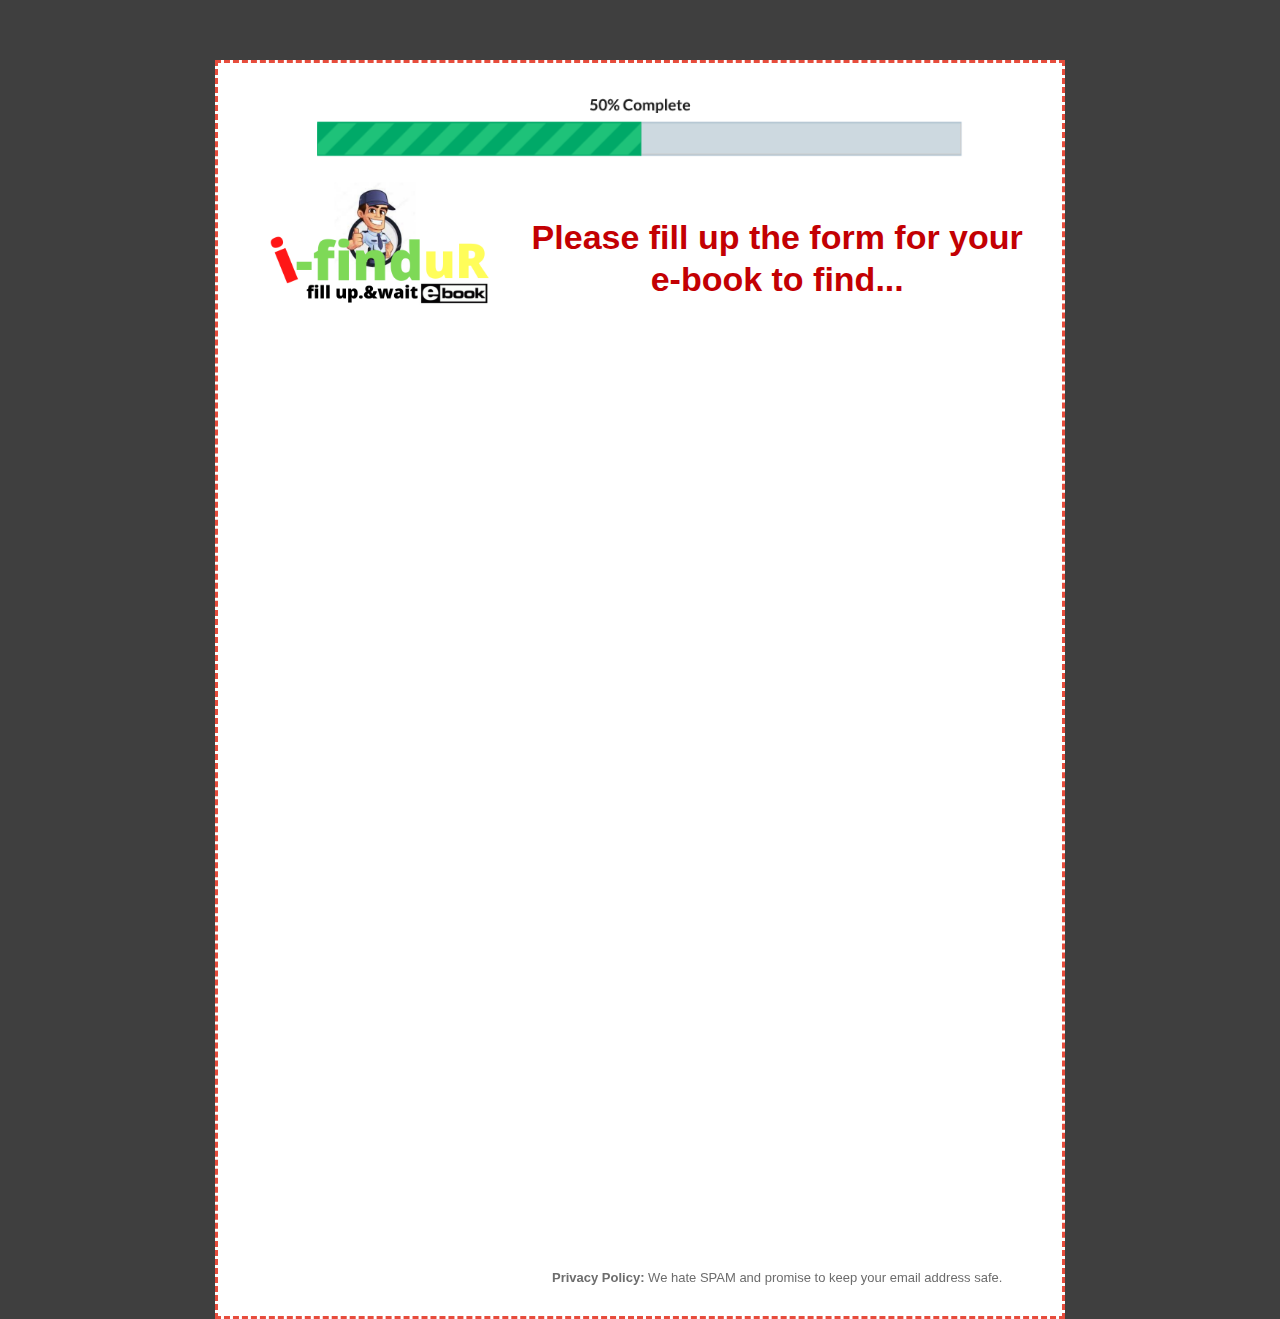
<file: index.html>
<!DOCTYPE html>
<html lang="">
<head>

     <!-- Global site tag (gtag.js) - Google Analytics -->
<script async src="https://www.googletagmanager.com/gtag/js?id=UA-174260617-3"></script>
<script>
  window.dataLayer = window.dataLayer || [];
  function gtag(){dataLayer.push(arguments);}
  gtag('js', new Date());

  gtag('config', 'UA-174260617-3');
</script>

    <meta charset="utf-8">
    <meta name="viewport" content="width=device-width, initial-scale=1.0">
    <title>iFind Your Book App</title>
        <link rel="stylesheet" href="css/reset.css">
        <link rel="stylesheet" href="css/main.css">

</head>

<body>
   <div class="sourcesGridContainer">
   	<div class="onlyComponent">
   		<div class="onlyComponentContainer">

   			<div class="processImage">
   				<img src="images/progress.gif">
   			</div>

   			<div class="components clearfix">
   			   				<div class="oneDecription">
   					<div class="questionTitle hugeFont Red" style="font-size: 17px">
   	<h1>Please fill up the form for your e-book to find...</h1>
   </div>

   <div class="questionTitle middleFont" style="font-size:8px;">
   </div>
   <div class="questionTitle middleFont big-width" style="font-size:8px; font-weight: 100">

<br>

   	<iframe src="https://docs.google.com/forms/d/e/1FAIpQLSdwg-a0JyU5fn65z6G01Ln_g0PhEhf3Cdpe0hMuDypLtANJQg/viewform?embedded=true" width="540" height="912" frameborder="0" marginheight="0" marginwidth="0">Loading…</iframe>

<br>

   </div>
   <div class="descFooter big-width">
   	<p><span class="bold">Privacy Policy:</span> We hate SPAM and promise to keep your email address safe.</p>
   </div>
   				</div>
   				<div class="oneBook">
   					<div class="oneBookImage"><a href="http://ishareph.netlify.app"><img src="images/medium.png"></a></div>
   					<div class="questionTitle middleFont small-width" style="font-size:8px; font-weight: 100">
   	<h1 style="font-weight: 100"></h1>
   </div>
   <div class="descFooter small-width">
   	<p><span class="bold">Privacy Policy:</span> We hate SPAM as much as you do.</p>
   </div>

   				</div>


   				
   			</div>
   		</div>
   	</div>
   </div>
</body>
</html>
</file>
<file: css/main.css>
body{
	direction: ltr;
	
}
.gridContainer{
	width: 90%;
	max-width: 750px;
	margin: 0 auto;
	padding: 0 15px;
}
.mainBg{
	width: 85%;
	margin: 0 auto;
}
header{
	border-bottom: 34px solid #077fb8;
}
.attention{
	font-style: italic;
    text-align: center;
    color: #666;
    margin: 15px 0;
}
.attention p{
	font-size: 16px;
}
.attention p span{
	font-weight: bold;
}
.questionTitle{
	color: #000;
	text-align: center;
	margin: 15px 0; 
}
.questionTitle h1{
	font-weight: 700;
}
.hugeFont{
	font-size: 13px;
}
.middleFont{
	font-size: 14px;
}
.subTitle{
	margin: 15px 0;
	text-align: center;
	background-color: #fafafa;
	padding: 5px;
}
.subTitle p{
	color: #666666;
	font-size: 21px;
	font-weight: 700;
}
.mostPop{
	margin: 20px 0;
}
.mostPop p{
	font-size: 16px;
	color: #000;
	margin-bottom: 15px;
}
.mostPop p span{
	font-weight: bold;
}
.product-brief{
	text-align: center;
	color: #000;
}
.product-brief p{
	font-style: italic;
	font-size: 25px;
	font-weight: 500;
}
.productImage {
	width: 95%;
	margin: 15px auto;

}
.component{
	border:3px solid #000;
	width: 95%;
	max-width: 600px;
	margin: 30px auto;
}
.componentContainer{
	padding: 15px;
}
.componentImage{
	width: 95%;
	margin: 15px auto;
	max-width: 400px;
}
.component ul{
	margin: 20px 0;
	text-align: left;
	padding-left:40px; 
}
.component ul li{
	margin-bottom: 15px;
	text-align: left;
}
.component ul li span{
	font-size: 16px;
    color: #000;
  
}
.component ul li.bold span , .bold{
	font-weight: bold;
}
.Red{
	color: #C30003;
	font-size: 16px;
	margin: 50px 0 30px;
}
.howTo{

	margin: 50px 0; 
}
.risk{
	background-repeat: no-repeat;
	height: 365px;
	width: 90%;
	margin: 0 auto;
	max-width: 527px;
	display: block;
	position: relative;
}
.riskContainer{
	padding:99px 30px 0 35px;
	position: absolute;
	top: 0;
	right: 0;
}
.risk img{
	height: 100%;
}
.accessBox{
	border:6px dashed #9b0707;
	width: 95%;
	max-width: 600px;
	margin: 30px auto;
}
.accessBoxContainer{
	padding: 30px;
}

.accessBoxContainer ul{
	margin: 20px 0;
	text-align: left;
	padding-left:40px; 
}
.accessBoxContainer ul li{
	margin-bottom: 15px;
	text-align: left;
}
.accessBoxContainer ul li span{
	font-size: 18px;
    color: #000; 
}
.button{
text-align: center;
position: relative;
}
.button img{
	width: 90%;
max-width: 288px;

}
.button button{
	background:none;
	border:none;
	outline: none;
	width: 100%;
	height: 100%;
	top: 0;
	right: 0;
	z-index: 99;
	position: absolute;
}
footer{
	background-color: #077fb8;
}
.footerImage{
	width: 100%;
	max-width: 650px;
	margin: 0 auto
}






.sourcesGridContainer{
	width: 90%;
	max-width: 850px;
	margin: 0 auto;
	padding: 60px 15px 0; 
}
.onlyComponent{
	border:3px dashed #E74C3C;
	background-color: #ffffff;
	padding: 15px;
}
.processImage{
	margin: 10px auto;
	width: 90%;
	max-width: 825px;
}
.components{
	padding: 0 15px;
}
.oneBook{
	width: 100%;
}
.oneDecription{
	width: 100%;
}
.descFooter{
	text-align: center;
}
.big-width{
	display: none;
}
@media screen and (min-width: 768px) {
.oneBook{
	float: left;
	width: 35%;
}
.oneDecription{
	float: right;
	width: 65%;
	margin-bottom: 15px;
}
.big-width{
	display: block;
}
.small-width{
	display: none;
}
}
@media screen and (min-width: 650px){
	.hugeFont{
		font-size: 19px;
	}
}
</file>
